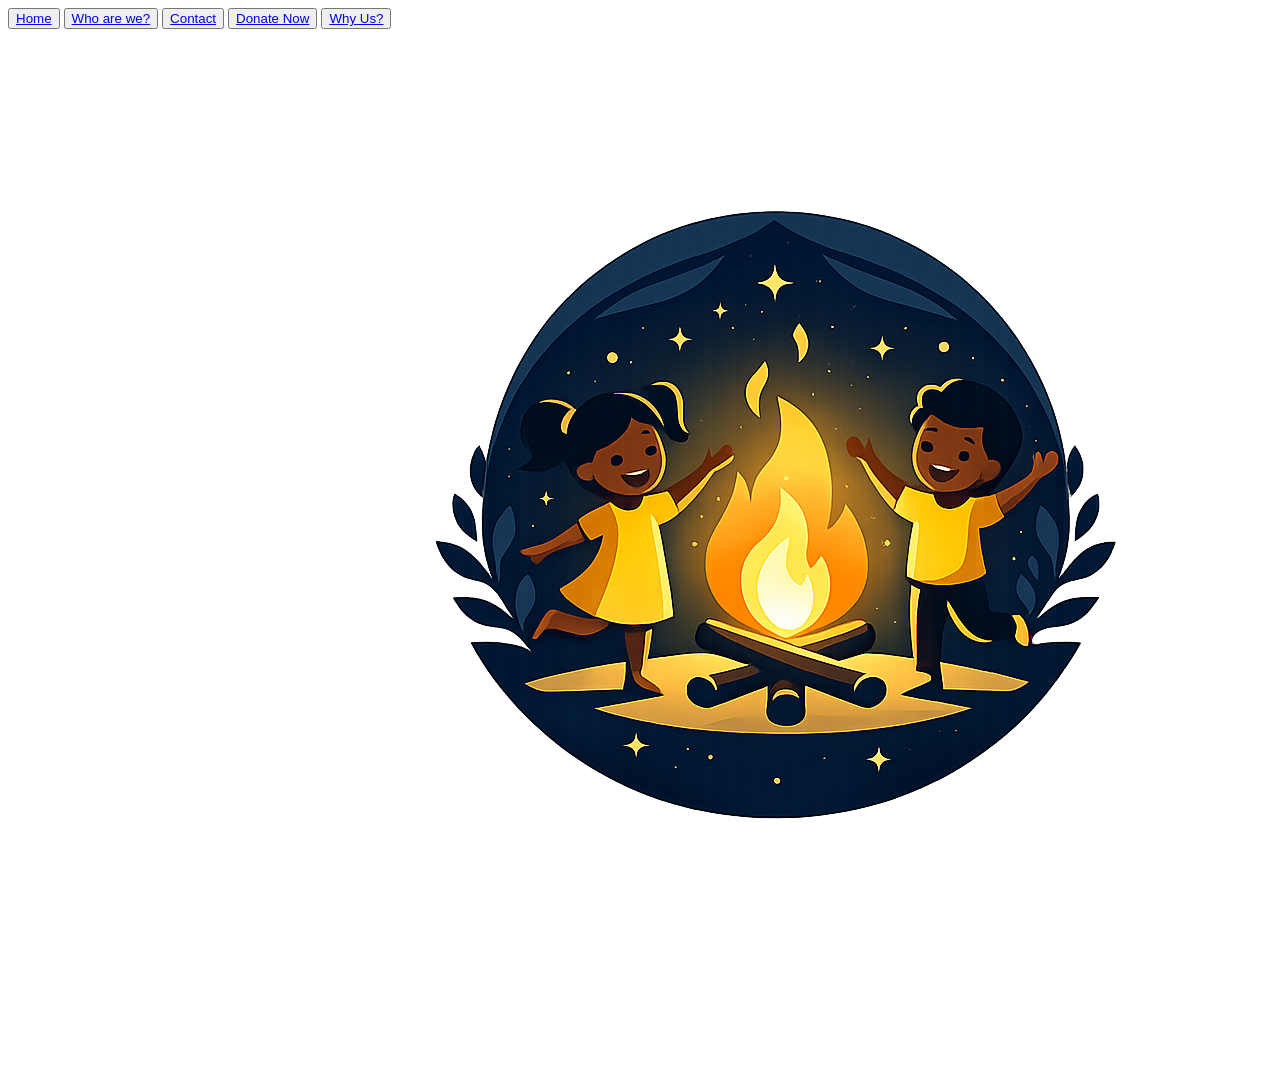
<file: home.html>
<!DOCTYPE html>
<html lang="en">
<head>
    <meta charset="UTF-8">
    <meta name="viewport" content="width=device-width, initial-scale=1.0">
    <title>Document</title>
</head>
<body>
                 <div id="navbar">
    <button>  <a href= "home.html" class="nav-item">Home</a>         </button>
     <button> <a href="INDEX3.HTML" class="nav-item">Who are we?</a></button>
     <button> <a href="donate.html" class="nav-item">Contact</a></button>
     <button> <a href="page2.html" class="nav-item donate-btn">Donate Now</a></button>
     <button> <a href="whyus.html" class="nav-item">Why Us?</a></button>
</div>



</div>
    <div id="logo">
        <img src="chtgptlogo.png" alt="hridayam">
    </div>
</body>
</html>
</file>
